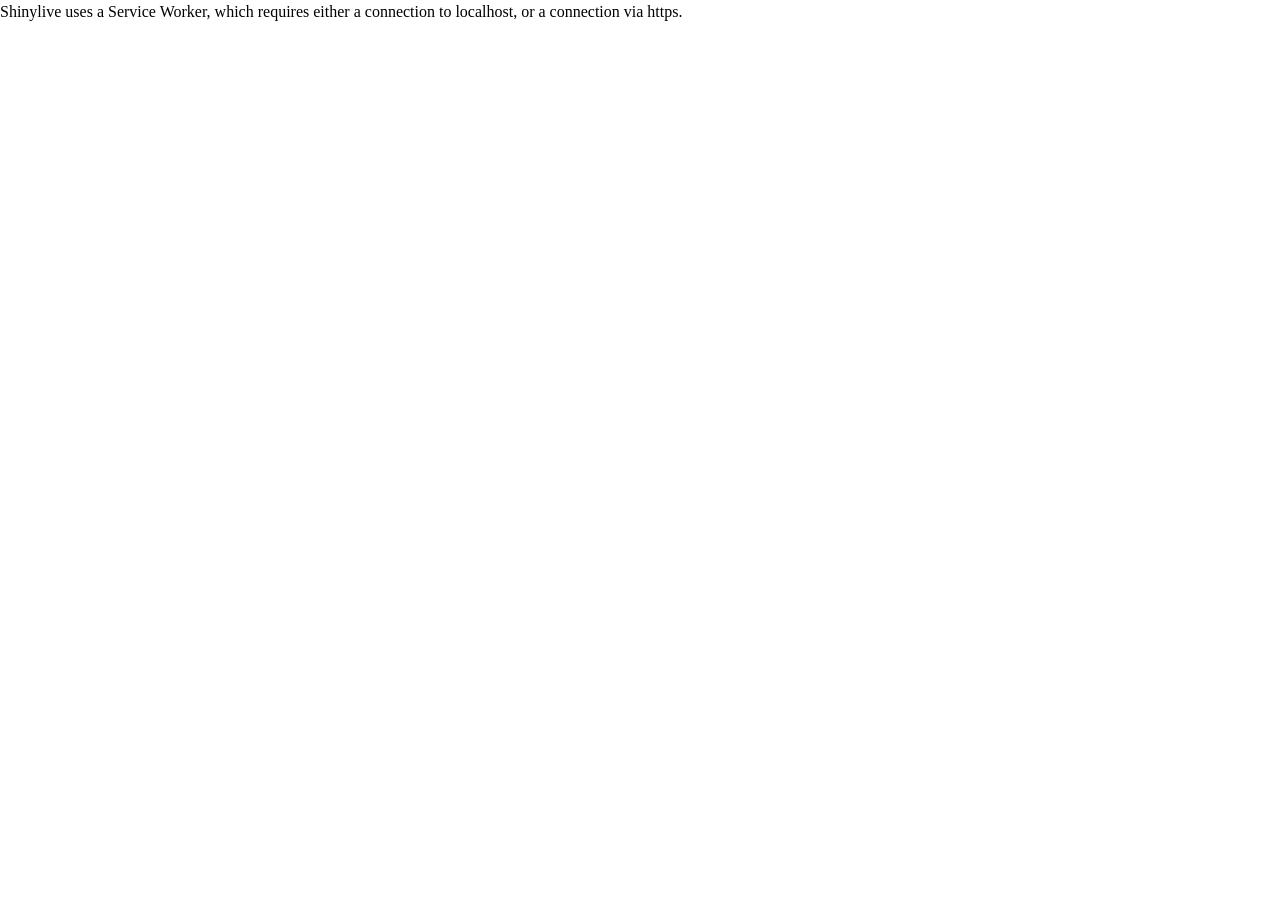
<file: docs/index.html>
<!doctype html>
<html lang="en">
  <head>
    <meta charset="UTF-8" />
    <meta name="viewport" content="width=device-width, initial-scale=1.0" />
    <title>上村大地 | ポートフォリオ</title>
    <script
      src="./shinylive/load-shinylive-sw.js"
      type="module"
    ></script>
    <script type="module">
      import { runExportedApp } from "./shinylive/shinylive.js";
      runExportedApp({
        id: "root",
        appEngine: "r",
        relPath: "",
      });
    </script>
    <link rel="stylesheet" href="./shinylive/style-resets.css" />
    <link rel="stylesheet" href="./shinylive/shinylive.css" />
    
<link rel="icon" type="image/jpeg" href="raccoon.jpg">
<link rel="apple-touch-icon" href="raccoon.jpg">

  </head>
  <body>
    
    <div style="height: 100vh; width: 100vw" id="root"></div>
    
  </body>
</html>
</file>
<file: docs/shinylive/shinylive.css>
/* Shinylive 0.9.1
// Copyright 2024 Posit, PBC */
/* src/Components/App.css */
@font-face {
  font-family: "Source Sans Pro";
  src: url(./SourceSansPro-Regular.otf-PVQ5ZP77.woff2) format("woff2");
  font-weight: normal;
  font-style: normal;
}
:root {
  --colors-grey: grey;
  --colors-blue: #007bc2;
  --colors-blue-dark: hsl(207, 69%, 35%);
  --colors-red: #c10000;
  --colors-white: white;
  --colors-bg: white;
  --colors-fg: #333;
  --font-face:
    "Source Sans Pro",
    Arial,
    Helvetica,
    sans-serif;
  --font-size: 14px;
  --font-mono-face:
    Menlo,
    Monaco,
    Consolas,
    "Liberation Mono",
    "Courier New",
    monospace;
  --font-mono-size: 12px;
  --panel-roundness: 5px;
  --button-roundness: 5px;
  --container-roundness: calc(var(--panel-roundness) * 1.4);
  --shadow-color: 0deg 0% 56%;
  --shadow-elevation-low:
    0.3px 0.4px 0.6px hsl(var(--shadow-color) / 0.34),
    0.5px 0.7px 1px -1.2px hsl(var(--shadow-color) / 0.34),
    1.2px 1.7px 2.3px -2.5px hsl(var(--shadow-color) / 0.34);
  --shadow-elevation-medium:
    0.3px 0.4px 0.6px hsl(var(--shadow-color) / 0.36),
    1px 1.4px 1.9px -0.8px hsl(var(--shadow-color) / 0.36),
    2.6px 3.4px 4.8px -1.7px hsl(var(--shadow-color) / 0.36),
    6.2px 8.3px 11.7px -2.5px hsl(var(--shadow-color) / 0.36);
}
.shinylive-container {
  --pad: 2px;
  height: 100%;
  width: 100%;
  min-height: 100px;
  min-width: 400px;
  padding: var(--pad);
  border-radius: var(--container-roundness);
  background-color: #e6e6e6;
}
.shinylive-container.viewer {
  --pad: 0;
  min-width: unset;
}
.shinylive-container > div {
  border-radius: var(--panel-roundness);
  background-color: var(--colors-bg);
}
.shinylive-example-selector {
  grid-area: exampleselector;
}
.shinylive-editor {
  grid-area: editor;
}
.shinylive-terminal {
  grid-area: terminal;
}
.shinylive-viewer {
  grid-area: viewer;
}
button {
  background-color: var(--colors-blue);
  color: var(--colors-white);
  font-family: var(--font-face);
  font-size: var(--font-size);
  border-style: solid;
  border-color: var(--colors-white);
  border-radius: var(--button-roundness);
  cursor: pointer;
  padding: 0.2rem 0.5rem;
}
button:disabled {
  cursor: default;
  background-color: #c8c8c8;
}
.shinylive-container.editor-cell {
  padding: 0;
}
.shinylive-container.editor-cell .shinylive-editor {
  border-bottom-right-radius: 0;
  border-bottom-left-radius: 0;
}
.shinylive-container.editor-cell .shinylive-output-cell {
  border-top: 2px solid #eeeff2;
  border-top-right-radius: 0;
  border-top-left-radius: 0;
}
.shinylive-container.editor-cell .shinylive-output-cell .rendered-html {
  padding: 2px 12px 3px 12px;
}
.shinylive-container.editor-cell .shinylive-output-cell pre.output-content {
  border-top-right-radius: 0;
  border-top-left-radius: 0;
  background-color: #eeeff2;
  font-size: 13px;
  line-height: 1.8;
  padding: 2px 12px 5px 12px;
  margin-bottom: 0;
  color: #666;
}
.shinylive-container.editor-cell .editor-container {
  padding: 0;
}
.shinylive-container.editor-cell .cm-scroller {
  padding: 12px 12px 4px 12px;
}

/* src/Components/ExampleSelector.css */
.shinylive-example-selector {
  padding: 3px 3px 3px 8px;
  font-family: var(--font-face);
  --indent: 8px;
  --divider-color: #f1f1f1;
}
.shinylive-example-selector > .categories {
  height: 100%;
  overflow-y: auto;
  padding: var(--indent);
}
.shinylive-example-selector > .categories .category-title {
  color: var(--colors-blue, blue);
  margin-top: calc(var(--indent) * 2);
}
.shinylive-example-selector .example {
  --v-pad: calc(var(--indent));
  --h-pad: calc(var(--indent) * 2);
  padding-left: var(--h-pad);
  padding-top: var(--v-pad);
  padding-bottom: var(--v-pad);
  cursor: default;
  position: relative;
  --sidebar-color: var(--colors-grey);
  --sidebar-indent: calc(var(--indent) / 1.3);
  --sidebar-w: 1px;
}
.shinylive-example-selector .example > a {
  text-decoration: unset;
  color: unset;
  cursor: unset;
}
.shinylive-example-selector .example:hover:not(.selected) {
  cursor: pointer;
}
.shinylive-example-selector .example.selected,
.shinylive-example-selector .example:hover {
  --sidebar-w: 4px;
}
.shinylive-example-selector .example.selected {
  --sidebar-color: var(--colors-blue, blue);
}
.shinylive-example-selector .example:before {
  content: "";
  position: absolute;
  height: 70%;
  top: 15%;
  width: var(--sidebar-w);
  border-radius: var(--button-roundness, 5px);
  left: calc(var(--sidebar-indent) - var(--sidebar-w) - 1px);
  background-color: var(--sidebar-color);
}
.shinylive-example-selector .example .title {
  font-weight: 500;
}
.shinylive-example-selector .example .about {
  color: var(--colors-grey, grey);
  font-size: small;
  font-style: italic;
  font-weight: 400;
}
.shinylive-example-selector > .categories > section > .divider {
  width: 100%;
  height: 1px;
  background-color: var(--divider-color);
}

/* src/Components/HeaderBar.css */
.HeaderBar {
  height: 30px;
  padding: 3px 8px;
  background-color: #007BC2;
  font-family: var(--font-face);
  font-size: 1.1rem;
  color: var(--colors-white);
  display: flex;
}
.HeaderBar > a.page-title {
  display: inherit;
  color: var(--colors-white);
  text-decoration: none;
  flex-direction: row;
  margin-right: auto;
}
.HeaderBar .shiny-logo {
  height: 22px;
  display: inline-block;
  margin-right: 6px;
  margin-left: 4px;
  margin-top: 1px;
}
.HeaderBar > div {
  flex-direction: row;
  margin-right: 1rem;
}
.HeaderBar button.code-run-button {
  border: none;
  font-size: 0.9rem;
  padding: 0.2rem 0.5rem;
  background-color: transparent;
  white-space: nowrap;
  fill: rgba(255, 255, 255, 0.8);
}
.HeaderBar button.code-run-button svg.shinylive-icon {
  font-size: 1em;
}
.HeaderBar button.code-run-button span.button-label {
  vertical-align: 0.15em;
  margin-left: 0.3em;
}
.HeaderBar .code-run-button:hover {
  color: var(--colors-white);
  fill: var(--colors-white);
}

/* src/Components/Icons.css */
.shinylive-icon {
  display: inline-block;
  height: 1em;
}

/* src/Components/OutputCell.css */
.shinylive-output-cell div.rendered-html table {
  border: none;
  border-collapse: collapse;
  border-spacing: 0;
  color: black;
  font-size: 90%;
  table-layout: fixed;
}
.shinylive-output-cell div.rendered-html thead {
  border-bottom: 1px solid black;
  vertical-align: bottom;
}
.shinylive-output-cell div.rendered-html tr,
.shinylive-output-cell div.rendered-html th,
.shinylive-output-cell div.rendered-html td {
  text-align: right;
  vertical-align: middle;
  padding: 0.5em 0.5em;
  line-height: normal;
  white-space: normal;
  max-width: none;
  border: none;
}
.shinylive-output-cell div.rendered-html th {
  font-weight: bold;
}
.shinylive-output-cell div.rendered-html tbody tr:nth-child(odd) {
  background: #f5f5f5;
}
.shinylive-output-cell div.rendered-html tbody tr:hover {
  background: rgba(66, 165, 245, 0.2);
}

/* src/Components/ResizableGrid/ResizableGrid.css */
.ResizableGrid {
  --pad: 2px;
  --panel-gap: 3px;
  --sizer-margin-offset: calc(-1 * var(--panel-gap));
  --expansion-scale: 3;
  height: 100%;
  width: 100%;
  min-height: 80px;
  min-width: 400px;
  display: grid;
  padding: 0;
  gap: var(--panel-gap);
  position: relative;
}
.ResizableGrid > * {
  min-width: 0;
  min-height: 0;
}
div.ResizableGrid--col-sizer,
div.ResizableGrid--row-sizer {
  opacity: 0;
  position: relative;
  transition: transform 1s 0.5s;
}
.ResizableGrid--col-sizer {
  grid-row: 1/-1;
  width: var(--panel-gap);
  margin-left: var(--sizer-margin-offset);
  height: 100%;
  cursor: ew-resize;
}
.ResizableGrid--row-sizer {
  grid-column: 1/-1;
  height: var(--panel-gap);
  margin-top: var(--sizer-margin-offset);
  width: 100%;
  cursor: ns-resize;
}
.ResizableGrid--col-sizer:hover,
.ResizableGrid--row-sizer:hover {
  z-index: 9999;
  transition: transform 0s;
}
.ResizableGrid--col-sizer:hover {
  transform: scaleX(var(--expansion-scale));
}
.ResizableGrid--row-sizer:hover {
  transform: scaleY(var(--expansion-scale));
}
div#size-detection-cell {
  width: 100%;
  height: 100%;
  grid-row: 1/-1;
  grid-column: 1/-1;
}

/* node_modules/xterm/css/xterm.css */
.xterm {
  cursor: text;
  position: relative;
  user-select: none;
  -ms-user-select: none;
  -webkit-user-select: none;
}
.xterm.focus,
.xterm:focus {
  outline: none;
}
.xterm .xterm-helpers {
  position: absolute;
  top: 0;
  z-index: 5;
}
.xterm .xterm-helper-textarea {
  padding: 0;
  border: 0;
  margin: 0;
  position: absolute;
  opacity: 0;
  left: -9999em;
  top: 0;
  width: 0;
  height: 0;
  z-index: -5;
  white-space: nowrap;
  overflow: hidden;
  resize: none;
}
.xterm .composition-view {
  background: #000;
  color: #FFF;
  display: none;
  position: absolute;
  white-space: nowrap;
  z-index: 1;
}
.xterm .composition-view.active {
  display: block;
}
.xterm .xterm-viewport {
  background-color: #000;
  overflow-y: scroll;
  cursor: default;
  position: absolute;
  right: 0;
  left: 0;
  top: 0;
  bottom: 0;
}
.xterm .xterm-screen {
  position: relative;
}
.xterm .xterm-screen canvas {
  position: absolute;
  left: 0;
  top: 0;
}
.xterm .xterm-scroll-area {
  visibility: hidden;
}
.xterm-char-measure-element {
  display: inline-block;
  visibility: hidden;
  position: absolute;
  top: 0;
  left: -9999em;
  line-height: normal;
}
.xterm.enable-mouse-events {
  cursor: default;
}
.xterm.xterm-cursor-pointer,
.xterm .xterm-cursor-pointer {
  cursor: pointer;
}
.xterm.column-select.focus {
  cursor: crosshair;
}
.xterm .xterm-accessibility,
.xterm .xterm-message {
  position: absolute;
  left: 0;
  top: 0;
  bottom: 0;
  right: 0;
  z-index: 10;
  color: transparent;
  pointer-events: none;
}
.xterm .live-region {
  position: absolute;
  left: -9999px;
  width: 1px;
  height: 1px;
  overflow: hidden;
}
.xterm-dim {
  opacity: 1 !important;
}
.xterm-underline-1 {
  text-decoration: underline;
}
.xterm-underline-2 {
  text-decoration: double underline;
}
.xterm-underline-3 {
  text-decoration: wavy underline;
}
.xterm-underline-4 {
  text-decoration: dotted underline;
}
.xterm-underline-5 {
  text-decoration: dashed underline;
}
.xterm-overline {
  text-decoration: overline;
}
.xterm-overline.xterm-underline-1 {
  text-decoration: overline underline;
}
.xterm-overline.xterm-underline-2 {
  text-decoration: overline double underline;
}
.xterm-overline.xterm-underline-3 {
  text-decoration: overline wavy underline;
}
.xterm-overline.xterm-underline-4 {
  text-decoration: overline dotted underline;
}
.xterm-overline.xterm-underline-5 {
  text-decoration: overline dashed underline;
}
.xterm-strikethrough {
  text-decoration: line-through;
}
.xterm-screen .xterm-decoration-container .xterm-decoration {
  z-index: 6;
  position: absolute;
}
.xterm-screen .xterm-decoration-container .xterm-decoration.xterm-decoration-top-layer {
  z-index: 7;
}
.xterm-decoration-overview-ruler {
  z-index: 8;
  position: absolute;
  top: 0;
  right: 0;
  pointer-events: none;
}
.xterm-decoration-top {
  z-index: 2;
  position: relative;
}

/* src/Components/Terminal.css */
.shinylive-terminal.terminal {
  height: 100%;
  position: relative;
  overflow: hidden;
  padding: 0.5rem;
  --color: #333;
  --background: white;
  --size: 1;
  --font:
    Menlo,
    Monaco,
    Consolas,
    "Liberation Mono",
    "Courier New",
    monospace;
}
.xterm {
  padding: 8px;
}

/* src/Components/LoadingAnimation.css */
.loading-animation {
  --animation-start-color: #fafafa;
  --animation-end-color: #cccccc;
  --hex-width: 16px;
  background-color: inherit;
  box-shadow: inherit;
  text-align: center;
  font-size: 0;
  -webkit-animation: loading-animation-fade-in 1s;
  animation: loading-animation-fade-in 1s;
}
.loading-animation .hex {
  display: inline-block;
  position: relative;
  width: var(--hex-width);
  height: calc(0.57735 * var(--hex-width));
  margin: calc(0.216 * var(--hex-width)) calc(var(--hex-width) / 12);
  background-color: var(--animation-start-color);
  vertical-align: middle;
  -webkit-animation: loading-animation-pulse 3.75s infinite;
  animation: loading-animation-pulse 3.75s infinite;
}
.loading-animation .hex::before,
.loading-animation .hex::after {
  content: "";
  display: block;
  position: absolute;
  width: calc(0.7071 * var(--hex-width));
  height: calc(0.7071 * var(--hex-width));
  background-color: inherit;
  transform-origin: 0 0;
  transform: scaleY(0.57735) rotate(-45deg);
  animation: inherit;
}
.loading-animation .hex::before {
  top: 0;
}
.loading-animation .hex::after {
  top: calc(0.57735 * var(--hex-width));
}
.loading-animation .hex:nth-of-type(2n) {
  -webkit-animation-delay: 0s;
  animation-delay: 0s;
}
.loading-animation .hex:nth-of-type(2n+1) {
  -webkit-animation-delay: -1.1s;
  animation-delay: -1.05s;
}
.loading-animation .hex:nth-of-type(2n+2) {
  -webkit-animation-delay: -1.97s;
  animation-delay: -1.97s;
}
.loading-animation .hex:nth-of-type(2n+3) {
  -webkit-animation-delay: -1.8s;
  animation-delay: -1.8s;
}
.loading-animation .hex:nth-of-type(2n+4) {
  -webkit-animation-delay: -1.1s;
  animation-delay: -1.1s;
}
.loading-animation .hex:nth-of-type(2n+5) {
  -webkit-animation-delay: -1.1s;
  animation-delay: -1.1s;
}
.loading-animation .hex:nth-of-type(2n+6) {
  -webkit-animation-delay: -1.8s;
  animation-delay: -1.8s;
}
.loading-animation .hex:nth-of-type(2n+7) {
  -webkit-animation-delay: -1.7s;
  animation-delay: -1.7s;
}
.loading-animation .hex:nth-of-type(2n+8) {
  -webkit-animation-delay: -1.2s;
  animation-delay: -1.2s;
}
.loading-animation .hex:nth-of-type(2n+9) {
  -webkit-animation-delay: -1.3s;
  animation-delay: -1.3s;
}
.loading-animation .hex:nth-of-type(2n+11) {
  -webkit-animation-delay: -1.6s;
  animation-delay: -1.6s;
}
.loading-animation .hex:nth-of-type(2n+12) {
  -webkit-animation-delay: -1.6s;
  animation-delay: -1.6s;
}
.loading-animation .hex:nth-of-type(2n+13) {
  -webkit-animation-delay: -1.3s;
  animation-delay: -1.3s;
}
.loading-animation .hex:nth-of-type(2n+14) {
  -webkit-animation-delay: -1.3s;
  animation-delay: -1.3s;
}
.loading-animation .hex:nth-of-type(2n+15) {
  -webkit-animation-delay: -1.5s;
  animation-delay: -1.5s;
}
.loading-animation .hex:nth-of-type(2n+16) {
  -webkit-animation-delay: -1.5s;
  animation-delay: -1.5s;
}
.loading-animation .hex:nth-of-type(2n+17) {
  -webkit-animation-delay: -1.3s;
  animation-delay: -1.3s;
}
.loading-animation .hex:nth-of-type(2n+18) {
  -webkit-animation-delay: -1.4s;
  animation-delay: -1.4s;
}
.loading-animation .hex:nth-of-type(2n+19) {
  -webkit-animation-delay: -1.45s;
  animation-delay: -1.45s;
}
.loading-animation .spacer {
  display: inline-block;
  width: calc(var(--hex-width) * 14 / 12);
}
@keyframes loading-animation-pulse {
  0% {
    background-color: var(--animation-start-color);
  }
  50% {
    background-color: var(--animation-end-color);
  }
  100% {
    background-color: var(--animation-start-color);
  }
}
@keyframes loading-animation-fade-in {
  0% {
    opacity: 0;
  }
  20% {
    opacity: 0;
  }
  100% {
    opacity: 1;
  }
}

/* src/Components/Viewer.css */
.shinylive-viewer {
  height: 100%;
  width: 100%;
  position: relative;
}
.app-frame {
  border-radius: var(--panel-roundness);
  border: 0;
}
.shinylive-viewer iframe {
  background-color: white;
  width: 100%;
  height: 100%;
  display: block;
}
.shinylive-viewer .loading-wrapper {
  overflow: auto;
  background-color: white;
  position: absolute;
  height: 100%;
  width: 100%;
  top: 0px;
  left: 0px;
  display: flex;
  justify-content: center;
  align-items: center;
}
.shinylive-viewer .loading-wrapper.loading-wrapper-error {
  justify-content: left;
}
.shinylive-viewer .loading-wrapper .error-alert {
  text-align: center;
  font-size: 1.4rem;
  font-family: var(--font-face);
  -webkit-animation: loading-animation-fade-in 0.5s;
  animation: loading-animation-fade-in 0.5s;
}
.shinylive-viewer .loading-wrapper .error-alert .error-icon {
  display: inline-block;
  text-align: center;
  width: 85px;
  margin-bottom: 0.5rem;
}
.shinylive-viewer .loading-wrapper .error-alert .error-log {
  font-size: 0.7rem;
  text-align: left;
  padding: 0.3rem;
}
@keyframes loading-animation-fade-in {
  0% {
    opacity: 0;
  }
  100% {
    opacity: 1;
  }
}

/* node_modules/balloon-css/balloon.min.css */
:root {
  --balloon-border-radius: 2px;
  --balloon-color: rgba(16,16,16,0.95);
  --balloon-text-color: #fff;
  --balloon-font-size: 12px;
  --balloon-move: 4px;
}
button[aria-label][data-balloon-pos] {
  overflow: visible;
}
[aria-label][data-balloon-pos] {
  position: relative;
  cursor: pointer;
}
[aria-label][data-balloon-pos]:after {
  opacity: 0;
  pointer-events: none;
  transition: all 0.18s ease-out 0.18s;
  text-indent: 0;
  font-family:
    -apple-system,
    BlinkMacSystemFont,
    "Segoe UI",
    Roboto,
    Oxygen,
    Ubuntu,
    Cantarell,
    "Open Sans",
    "Helvetica Neue",
    sans-serif;
  font-weight: normal;
  font-style: normal;
  text-shadow: none;
  font-size: var(--balloon-font-size);
  background: var(--balloon-color);
  border-radius: 2px;
  color: var(--balloon-text-color);
  border-radius: var(--balloon-border-radius);
  content: attr(aria-label);
  padding: .5em 1em;
  position: absolute;
  white-space: nowrap;
  z-index: 10;
}
[aria-label][data-balloon-pos]:before {
  width: 0;
  height: 0;
  border: 5px solid transparent;
  border-top-color: var(--balloon-color);
  opacity: 0;
  pointer-events: none;
  transition: all 0.18s ease-out 0.18s;
  content: "";
  position: absolute;
  z-index: 10;
}
[aria-label][data-balloon-pos]:hover:before,
[aria-label][data-balloon-pos]:hover:after,
[aria-label][data-balloon-pos][data-balloon-visible]:before,
[aria-label][data-balloon-pos][data-balloon-visible]:after,
[aria-label][data-balloon-pos]:not([data-balloon-nofocus]):focus:before,
[aria-label][data-balloon-pos]:not([data-balloon-nofocus]):focus:after {
  opacity: 1;
  pointer-events: none;
}
[aria-label][data-balloon-pos].font-awesome:after {
  font-family:
    FontAwesome,
    -apple-system,
    BlinkMacSystemFont,
    "Segoe UI",
    Roboto,
    Oxygen,
    Ubuntu,
    Cantarell,
    "Open Sans",
    "Helvetica Neue",
    sans-serif;
}
[aria-label][data-balloon-pos][data-balloon-break]:after {
  white-space: pre;
}
[aria-label][data-balloon-pos][data-balloon-break][data-balloon-length]:after {
  white-space: pre-line;
  word-break: break-word;
}
[aria-label][data-balloon-pos][data-balloon-blunt]:before,
[aria-label][data-balloon-pos][data-balloon-blunt]:after {
  transition: none;
}
[aria-label][data-balloon-pos][data-balloon-pos=up]:hover:after,
[aria-label][data-balloon-pos][data-balloon-pos=up][data-balloon-visible]:after,
[aria-label][data-balloon-pos][data-balloon-pos=down]:hover:after,
[aria-label][data-balloon-pos][data-balloon-pos=down][data-balloon-visible]:after {
  transform: translate(-50%, 0);
}
[aria-label][data-balloon-pos][data-balloon-pos=up]:hover:before,
[aria-label][data-balloon-pos][data-balloon-pos=up][data-balloon-visible]:before,
[aria-label][data-balloon-pos][data-balloon-pos=down]:hover:before,
[aria-label][data-balloon-pos][data-balloon-pos=down][data-balloon-visible]:before {
  transform: translate(-50%, 0);
}
[aria-label][data-balloon-pos][data-balloon-pos*=-left]:after {
  left: 0;
}
[aria-label][data-balloon-pos][data-balloon-pos*=-left]:before {
  left: 5px;
}
[aria-label][data-balloon-pos][data-balloon-pos*=-right]:after {
  right: 0;
}
[aria-label][data-balloon-pos][data-balloon-pos*=-right]:before {
  right: 5px;
}
[aria-label][data-balloon-pos][data-balloon-po*=-left]:hover:after,
[aria-label][data-balloon-pos][data-balloon-po*=-left][data-balloon-visible]:after,
[aria-label][data-balloon-pos][data-balloon-pos*=-right]:hover:after,
[aria-label][data-balloon-pos][data-balloon-pos*=-right][data-balloon-visible]:after {
  transform: translate(0, 0);
}
[aria-label][data-balloon-pos][data-balloon-po*=-left]:hover:before,
[aria-label][data-balloon-pos][data-balloon-po*=-left][data-balloon-visible]:before,
[aria-label][data-balloon-pos][data-balloon-pos*=-right]:hover:before,
[aria-label][data-balloon-pos][data-balloon-pos*=-right][data-balloon-visible]:before {
  transform: translate(0, 0);
}
[aria-label][data-balloon-pos][data-balloon-pos^=up]:before,
[aria-label][data-balloon-pos][data-balloon-pos^=up]:after {
  bottom: 100%;
  transform-origin: top;
  transform: translate(0, var(--balloon-move));
}
[aria-label][data-balloon-pos][data-balloon-pos^=up]:after {
  margin-bottom: 10px;
}
[aria-label][data-balloon-pos][data-balloon-pos=up]:before,
[aria-label][data-balloon-pos][data-balloon-pos=up]:after {
  left: 50%;
  transform: translate(-50%, var(--balloon-move));
}
[aria-label][data-balloon-pos][data-balloon-pos^=down]:before,
[aria-label][data-balloon-pos][data-balloon-pos^=down]:after {
  top: 100%;
  transform: translate(0, calc(var(--balloon-move) * -1));
}
[aria-label][data-balloon-pos][data-balloon-pos^=down]:after {
  margin-top: 10px;
}
[aria-label][data-balloon-pos][data-balloon-pos^=down]:before {
  width: 0;
  height: 0;
  border: 5px solid transparent;
  border-bottom-color: var(--balloon-color);
}
[aria-label][data-balloon-pos][data-balloon-pos=down]:after,
[aria-label][data-balloon-pos][data-balloon-pos=down]:before {
  left: 50%;
  transform: translate(-50%, calc(var(--balloon-move) * -1));
}
[aria-label][data-balloon-pos][data-balloon-pos=left]:hover:after,
[aria-label][data-balloon-pos][data-balloon-pos=left][data-balloon-visible]:after,
[aria-label][data-balloon-pos][data-balloon-pos=right]:hover:after,
[aria-label][data-balloon-pos][data-balloon-pos=right][data-balloon-visible]:after {
  transform: translate(0, -50%);
}
[aria-label][data-balloon-pos][data-balloon-pos=left]:hover:before,
[aria-label][data-balloon-pos][data-balloon-pos=left][data-balloon-visible]:before,
[aria-label][data-balloon-pos][data-balloon-pos=right]:hover:before,
[aria-label][data-balloon-pos][data-balloon-pos=right][data-balloon-visible]:before {
  transform: translate(0, -50%);
}
[aria-label][data-balloon-pos][data-balloon-pos=left]:after,
[aria-label][data-balloon-pos][data-balloon-pos=left]:before {
  right: 100%;
  top: 50%;
  transform: translate(var(--balloon-move), -50%);
}
[aria-label][data-balloon-pos][data-balloon-pos=left]:after {
  margin-right: 10px;
}
[aria-label][data-balloon-pos][data-balloon-pos=left]:before {
  width: 0;
  height: 0;
  border: 5px solid transparent;
  border-left-color: var(--balloon-color);
}
[aria-label][data-balloon-pos][data-balloon-pos=right]:after,
[aria-label][data-balloon-pos][data-balloon-pos=right]:before {
  left: 100%;
  top: 50%;
  transform: translate(calc(var(--balloon-move) * -1), -50%);
}
[aria-label][data-balloon-pos][data-balloon-pos=right]:after {
  margin-left: 10px;
}
[aria-label][data-balloon-pos][data-balloon-pos=right]:before {
  width: 0;
  height: 0;
  border: 5px solid transparent;
  border-right-color: var(--balloon-color);
}
[aria-label][data-balloon-pos][data-balloon-length]:after {
  white-space: normal;
}
[aria-label][data-balloon-pos][data-balloon-length=small]:after {
  width: 80px;
}
[aria-label][data-balloon-pos][data-balloon-length=medium]:after {
  width: 150px;
}
[aria-label][data-balloon-pos][data-balloon-length=large]:after {
  width: 260px;
}
[aria-label][data-balloon-pos][data-balloon-length=xlarge]:after {
  width: 380px;
}
@media screen and (max-width: 768px) {
  [aria-label][data-balloon-pos][data-balloon-length=xlarge]:after {
    width: 90vw;
  }
}
[aria-label][data-balloon-pos][data-balloon-length=fit]:after {
  width: 100%;
}

/* src/Components/Editor.css */
.shinylive-editor {
  --bg-light-shade-color: #f6f6f6;
  --button-gray-color: #999;
  --button-hover-color: #hsl(207, 69%, 25%);
  --border-color: #aaa;
  --pad: 5px;
  display: grid;
  grid-template-rows: auto 1fr;
  grid-template-areas: "header" "editor";
  position: relative;
}
.ResizableGrid.editor-viewer.layout-vertical:not(.been-dragged) > .shinylive-editor {
  max-height: 800px;
}
.editor-header {
  grid-area: header;
}
.editor-container {
  grid-area: editor;
}
.shinylive-editor > div {
  min-width: 0;
  min-height: 0;
}
.editor-header {
  display: flex;
  padding-top: var(--pad);
  padding-left: var(--pad);
  padding-right: var(--pad);
  justify-content: space-between;
  align-items: flex-end;
  border-bottom: 1px solid var(--border-color);
}
.editor-files > button {
  font-size: 14px;
  font-family: var(--font-face);
  height: 26px;
  background-color: var(--bg-light-shade-color);
  color: #444;
  border: 1px solid #ddd;
  border-top-left-radius: 3px;
  border-top-right-radius: 3px;
  border-bottom: none;
  border-bottom-left-radius: 0;
  border-bottom-right-radius: 0;
  padding: 0 2px;
}
.editor-files button svg {
  vertical-align: unset;
}
.editor-filename {
  padding: 0 4px;
}
.editor-files > button.selected {
  color: black;
  background-color: var(--colors-bg);
  border-color: var(--border-color);
  position: relative;
  cursor: text;
}
.editor-files > button.selected::after {
  content: "";
  width: 100%;
  height: 4px;
  background-color: var(--colors-bg);
  position: absolute;
  bottom: -3px;
  left: 0;
  border-bottom-color: var(--colors-bg);
}
.editor-files > button.selected > input {
  width: 100%;
  font-size: 14px;
  font-family: var(--font-face);
  height: 26px;
  position: absolute;
  left: 4px;
  bottom: -0.5px;
  outline: none;
  border: none;
  color: var(--colors-blue);
  background-color: transparent;
}
.editor-files > button.selected > input.invalid-filename {
  color: var(--colors-red);
}
.editor-files > button > .editor-closebutton {
  width: 1.2rem;
  display: inline-block;
  color: var(--button-gray-color);
  font-weight: bold;
}
.editor-files > button.selected > .editor-closebutton + input {
  width: calc(100% - 21px);
}
.editor-files > .editor-addtab {
  border-color: rgba(0, 0, 0, 0);
  display: inline-block;
  line-height: 1rem;
  margin-left: 0.5rem;
  padding: 0;
}
.editor-files .editor-addbutton,
.editor-files .editor-uploadbutton {
  display: inline-block;
  color: var(--button-gray-color);
  fill: var(--button-gray-color);
  background-color: inherit;
  font-size: 1.2rem;
  font-weight: bold;
  padding: 0 0.3rem;
}
.editor-files .editor-uploadbutton {
  font-size: 0.7rem;
}
.editor-files .editor-closebutton:hover,
.editor-files .editor-addbutton:hover,
.editor-files .editor-uploadbutton:hover {
  color: var(--button-hover-color);
  fill: var(--button-hover-color);
  cursor: pointer;
}
.editor-container {
  padding: var(--pad);
  position: relative;
}
.editor-container .cm-editor {
  height: 100%;
}
.editor-container .cm-editor.cm-focused {
  outline: none;
}
.editor-container .cm-editor .cm-scroller {
  font-family: var(--font-mono-face);
  font-size: var(--font-mono-size);
}
.editor-container .cm-gutters {
  color: #aaa;
  background-color: var(--colors-bg);
  border-right: 1px solid #eee;
  padding-right: 4px;
}
.editor-container .cm-activeLineGutter {
  background-color: var(--colors-bg);
}
.editor-container .cm-tooltip {
  font-family: var(--font-face);
  font-size: var(--font-size);
}
.editor-container .cm-tooltip code {
  font-family: var(--font-mono-face);
  font-size: var(--font-mono-size);
  white-space: pre-wrap;
}
.editor-container .cm-diagnostic {
  font-family: var(--font-mono-face);
  font-size: var(--font-mono-size);
}
.editor-container .cm-signature-signature {
  font-family: var(--font-mono-face);
}
.editor-container .docstring {
  padding: 3px 6px;
  max-width: 650px;
  max-height: 300px;
  overflow-y: auto;
}
.editor-container .docstring pre {
  white-space: pre-wrap;
}
.editor-container .docstring h2 {
  font-size: 1.2em;
  font-weight: 600;
}
.shinylive-editor button.code-run-button {
  border: none;
  font-size: 0.8rem;
  padding: 0.2rem 0.5rem;
  background-color: transparent;
  white-space: nowrap;
}
.shinylive-editor .code-run-button:hover {
  color: var(--button-hover-color);
  fill: var(--button-hover-color);
}
.editor-header .code-run-button {
  align-self: center;
  color: var(--button-gray-color);
  fill: var(--button-gray-color);
}
.shinylive-editor .floating-buttons .code-run-button {
  position: absolute;
  top: 0;
  right: 0;
  border: 0;
  margin-top: 5px;
  margin-right: 5px;
  opacity: 0;
}
.shinylive-editor:hover .floating-buttons .code-run-button {
  color: var(--button-gray-color);
  fill: var(--button-gray-color);
  opacity: 1;
}
.shinylive-editor .floating-buttons .code-run-button:hover {
  color: var(--button-hover-color);
  fill: var(--button-hover-color);
}

/* src/Components/ShareModal.css */
.ShareModal {
  position: absolute;
  top: 50px;
  left: 50px;
  width: 600px;
  font-family: var(--font-face);
  background: white;
  border: 1px solid #ccc;
  border-radius: 5px;
  padding: 8px 14px;
  transition: 0.4s ease-out;
  box-shadow: 0.5rem 0.5rem 2rem rgb(0 0 0 / 30%);
  z-index: 10;
}
.ShareModal .ShareModal--item {
  padding-bottom: 10px;
}
.ShareModal .ShareModal--item .ShareModal--checkbox {
  margin-left: 1em;
  font-size: 0.9em;
}
.ShareModal .ShareModal--row {
  display: flex;
}
.ShareModal .ShareModal--row label {
  display: flex;
  align-items: center;
}
.ShareModal .ShareModal--row label span {
  margin-left: 0.3em;
}
.ShareModal .ShareModal--row .ShareModal--url {
  display: inline-flex;
  position: relative;
  vertical-align: top;
  width: 100%;
}
.ShareModal .ShareModal--row .ShareModal--url .ShareModal--urlinput {
  font-family: var(--font-mono-face);
  font-size: var(--font-mono-size);
  width: 100%;
  margin-right: 12px;
}
.ShareModal-overlay {
  opacity: 0.5;
  background: #000;
  width: 100%;
  height: 100%;
  z-index: 9;
  top: 0;
  left: 0;
  position: fixed;
}
/*! Bundled license information:

xterm/css/xterm.css:
  (**
   * Copyright (c) 2014 The xterm.js authors. All rights reserved.
   * Copyright (c) 2012-2013, Christopher Jeffrey (MIT License)
   * https://github.com/chjj/term.js
   * @license MIT
   *
   * Permission is hereby granted, free of charge, to any person obtaining a copy
   * of this software and associated documentation files (the "Software"), to deal
   * in the Software without restriction, including without limitation the rights
   * to use, copy, modify, merge, publish, distribute, sublicense, and/or sell
   * copies of the Software, and to permit persons to whom the Software is
   * furnished to do so, subject to the following conditions:
   *
   * The above copyright notice and this permission notice shall be included in
   * all copies or substantial portions of the Software.
   *
   * THE SOFTWARE IS PROVIDED "AS IS", WITHOUT WARRANTY OF ANY KIND, EXPRESS OR
   * IMPLIED, INCLUDING BUT NOT LIMITED TO THE WARRANTIES OF MERCHANTABILITY,
   * FITNESS FOR A PARTICULAR PURPOSE AND NONINFRINGEMENT. IN NO EVENT SHALL THE
   * AUTHORS OR COPYRIGHT HOLDERS BE LIABLE FOR ANY CLAIM, DAMAGES OR OTHER
   * LIABILITY, WHETHER IN AN ACTION OF CONTRACT, TORT OR OTHERWISE, ARISING FROM,
   * OUT OF OR IN CONNECTION WITH THE SOFTWARE OR THE USE OR OTHER DEALINGS IN
   * THE SOFTWARE.
   *
   * Originally forked from (with the author's permission):
   *   Fabrice Bellard's javascript vt100 for jslinux:
   *   http://bellard.org/jslinux/
   *   Copyright (c) 2011 Fabrice Bellard
   *   The original design remains. The terminal itself
   *   has been extended to include xterm CSI codes, among
   *   other features.
   *)
*/
</file>
<file: docs/shinylive/style-resets.css>
/* Taken from https://www.joshwcomeau.com/css/custom-css-reset/ */

/*
  1. Use a more-intuitive box-sizing model.
*/
*,
*::before,
*::after {
  box-sizing: border-box;
}
/*
  2. Remove default margin
*/
* {
  margin: 0;
}
/*
  3. Allow percentage-based heights in the application
*/
html,
body {
  height: 100%;
}
/*
  Typographic tweaks!
  4. Add accessible line-height
  5. Improve text rendering
*/
body {
  line-height: 1.5;
  -webkit-font-smoothing: antialiased;
}
/*
  6. Improve media defaults
*/
img,
picture,
video,
canvas,
svg {
  display: block;
  max-width: 100%;
}
/*
  7. Remove built-in form typography styles
*/
input,
button,
textarea,
select {
  font: inherit;
}
/*
  8. Avoid text overflows
*/
p,
h1,
h2,
h3,
h4,
h5,
h6 {
  overflow-wrap: break-word;
}
/*
  9. Create a root stacking context
*/
#root,
#__next {
  isolation: isolate;
}
</file>
